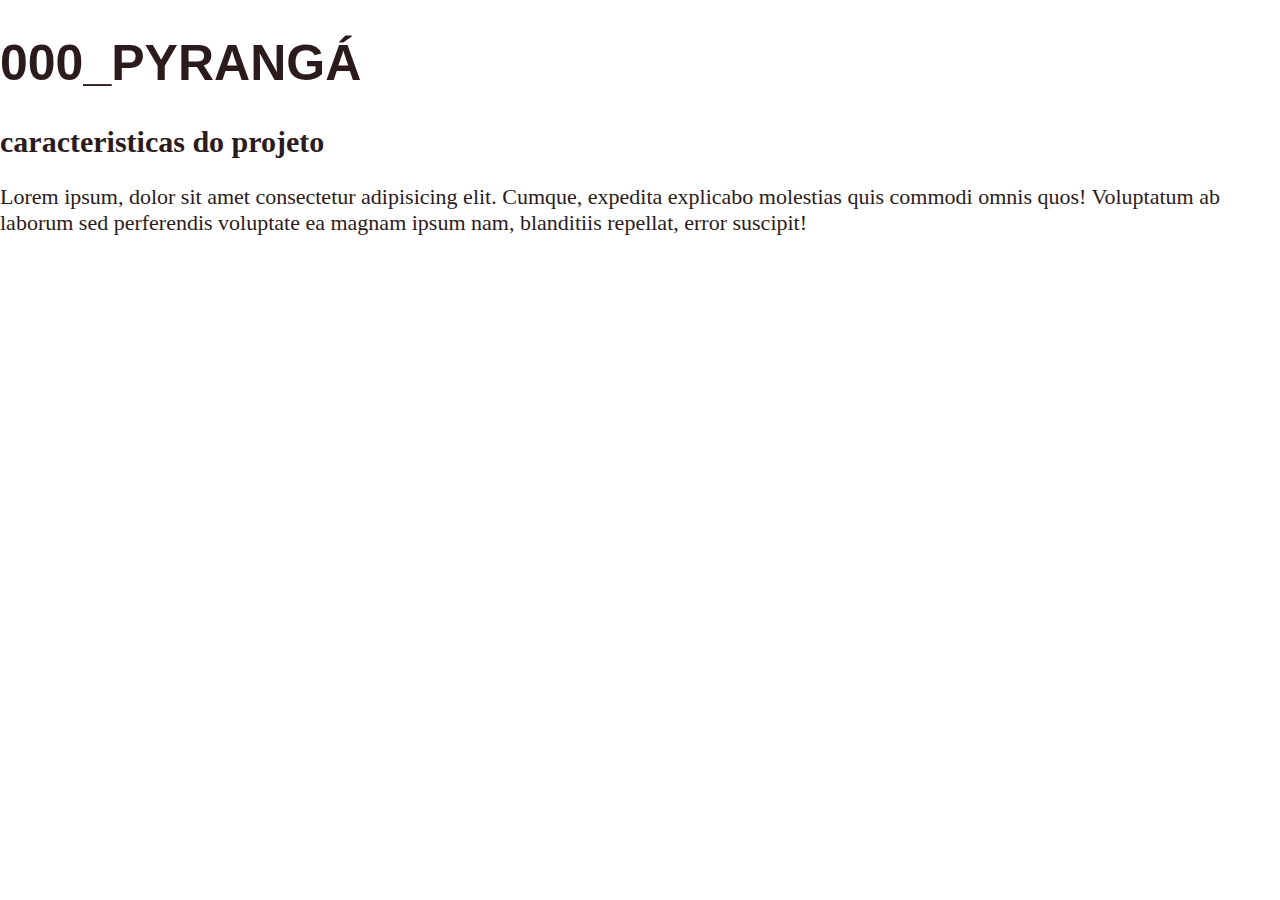
<file: 000_PYRANGA.html>
<!DOCTYPE html>
<html lang="en">
<head>
    <meta charset="UTF-8">
    <meta name="viewport" content="width=, initial-scale=1.0">
    <title>Document</title>
    <link rel="stylesheet" href="style.css">
</head>
<body>
    <h1>000_PYRANGÁ</h1>
    <h2>caracteristicas do projeto</h2>

    <p>Lorem ipsum, dolor sit amet consectetur adipisicing elit. Cumque, expedita explicabo molestias quis commodi omnis quos! Voluptatum ab laborum sed perferendis voluptate ea magnam ipsum nam, blanditiis repellat, error suscipit!</p>
</body>
</html>
</file>
<file: style.css>
@charset "UTF-8";

/* CORES
    1. BEJE - #ece8de
    2. VERMELHO - #a6363c
    3. MARROM - #593d38
    4. PRETO - #2b1b1c
    5. AZUL - #6e93b0
*/

/* Definições Globais */

body {
    font-family: Arial, sans-serif;
    margin: 0;
    padding: 0;


}

/* Cabeçalho */
header {
    background-color: #ece8de;
    color: #a6363c;
    padding: 10px 0;
    text-align: center;
    
}

/* Navegação */
nav ol {
    list-style-type: none;
    padding: 0;
    margin-left: 70px;

}

nav ol li {
    display: inline;
    margin-right: 60px;
}


nav ol li a {
    color: #a6363c;
    text-decoration: none;
    margin-left: auto;
}

nav ol li a:hover {
    color: #2b1b1c;
}

/* Galeria */
.grid {
    display: grid;
    grid-template-columns: repeat(auto-fit, minmax(300px, 1fr));
    grid-gap: 20px;
    margin-left: 10%;
    margin-right: 10%;
   
}

.img-wrapper {
    position: relative;
    overflow: hidden;
}

.img-wrapper > .gallery-img {
    display: block;
    width: 100%;
    object-fit: cover;
    object-position: center;
  }

  .img-wrapper > .gallery-content {
    position: absolute;
    inset: 0;
    padding: 1rem;
    background: rgba(236, 232, 222, 0.4);
    display: flex;
    justify-content: center;
    align-items: center;
    opacity: 0;
    color: #2b1b1c;
  }

.img-wrapper > .gallery-img,
.img-wrapper > .gallery-content {
  transition: 200ms ease-in-out;
}

.img-wrapper:hover > .gallery-content{
    opacity: 1;
}

.img-wrapper:hover > .gallery-img{
    filter: blur(3px);
}

/* Rodapé */
footer {
    background-color: #ece8de;
    color: #a6363c;
    text-align: left;
    padding: 5px 0;
    
}

img {
    max-width: 100%;
    max-height: 100%;
}

html{
    scroll-behavior: smooth;
}

p{
    text-align: left; 
    font-family: Grad, Georgia, 'Times New Roman', Times, serif; 
    font-size: 22px; 
    color: #2b1b1c;
}

p1{
    color: #a6363c;

}

h1{
    text-align: left; 
    font-family: sans-serif;
    font-size: 50px;  
    color: #2b1b1c;
}

h2{
    text-align: left; 
    font-family: Grad, Georgia, 'Times New Roman', Times, serif; 
    font-size: 30px; 
    color: #2b1b1c;
}

section {
    margin-left: 10%;
    margin-right: 10%;
    padding-bottom: 200px;
}

.link-tel:hover {
    opacity: 70%;
}

.link-insta:hover {
    opacity: 70%;
}

.intro {
    text-align: center;
}

.logo-simplificado{
    display: block;
    width: 80px;
    margin-left: auto;
    margin-right: auto;
    margin-top: 20px;
}

.logo-escrito {
    display: block;
    width: 70%;
    margin-left: auto;
    margin-right: auto;
    margin-bottom: 2%;

}

.logo-simplificado2{
    display: block;
    width: 60px;
    margin-left: auto;
    margin-right: auto;
    margin-top: 20px;
}

.logo-escrito2 {
    display: block;
    width: 60px;
    margin-left: auto;
    margin-right: auto;
    margin-bottom: 2%;

}
</file>
